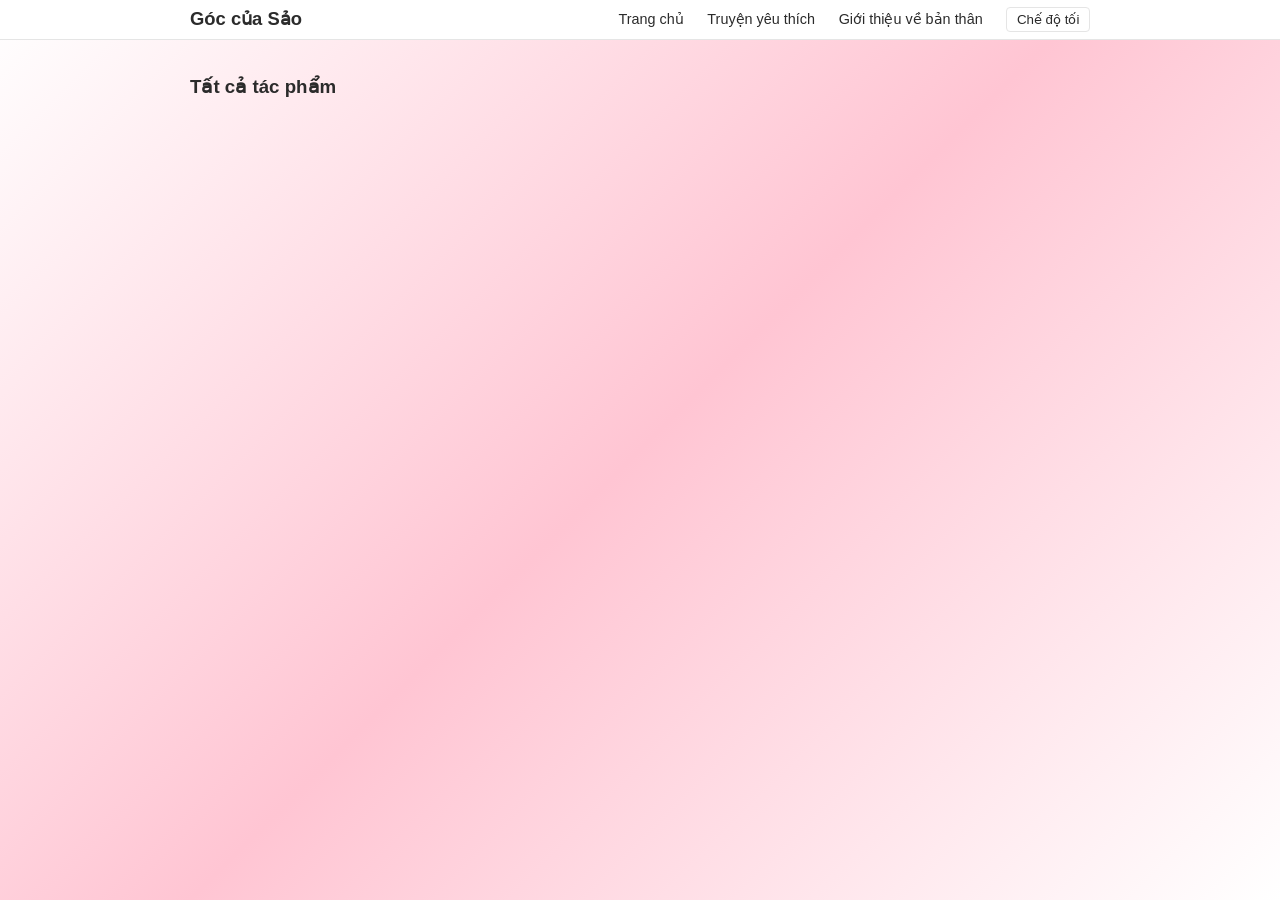
<file: index.html>
<!DOCTYPE html>
<html lang="vi">
<head>
    <meta charset="UTF-8">
    <meta http-equiv="Content-Security-Policy" content="connect-src 'self' data: blob: https://docs.google.com https://*.google.com;">
    <meta name="viewport" content="width=device-width, initial-scale=1.0">
    <title>Góc của Sảo</title>
    <link rel="stylesheet" href="css/style.css">
</head>
<body>
    <header>
        <div class="nav-container">
            <h2><a href="index.html" style="color:inherit; text-decoration:none;">Góc của Sảo</a></h2>
            <nav class="nav-links">
                <a href="index.html">Trang chủ</a>
                <a href="favorites.html">Truyện yêu thích</a>
                <a href="about.html">Giới thiệu về bản thân</a>
                <button id="theme-toggle" class="theme-btn">Chế độ tối</button>
            </nav>
        </div>
    </header>

    <main class="container">
        <h3>Tất cả tác phẩm</h3>
        <div id="story-list" class="grid-stories"></div>
    </main>
    <script src="js/app.js"></script>
</body>
</html>
</file>
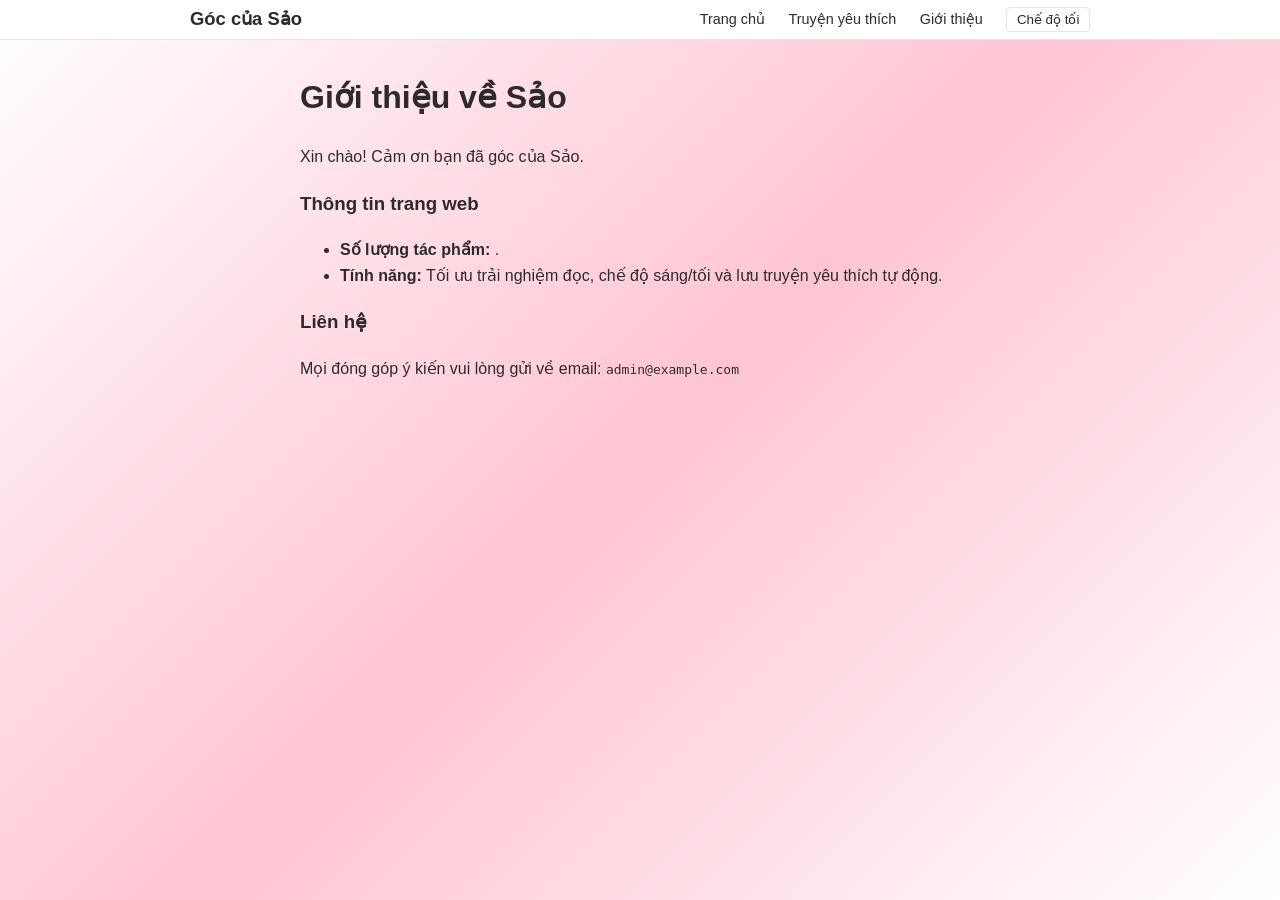
<file: about.html>
<!DOCTYPE html>
<html lang="vi">
<head>
    <meta charset="UTF-8">
    <meta name="viewport" content="width=device-width, initial-scale=1.0">
    <title>Về Sảo</title>
    <link rel="stylesheet" href="css/style.css">
</head>
<body>
    <header>
        <div class="nav-container">
            <h2><a href="index.html" style="color:inherit; text-decoration:none;">Góc của Sảo</a></h2>
            <nav class="nav-links">
                <a href="index.html">Trang chủ</a>
                <a href="favorites.html">Truyện yêu thích</a>
                <a href="about.html">Giới thiệu</a>
                <button id="theme-toggle" class="theme-btn">Chế độ tối</button>
            </nav>
        </div>
    </header>

    <main class="container" style="max-width: 680px;">
        <h1>Giới thiệu về Sảo</h1>
        <p>Xin chào! Cảm ơn bạn đã góc của Sảo.</p>
        
        <h3>Thông tin trang web</h3>
        <ul>
            <li><strong>Số lượng tác phẩm:</strong> .</li>
            <li><strong>Tính năng:</strong> Tối ưu trải nghiệm đọc, chế độ sáng/tối và lưu truyện yêu thích tự động.</li>
        </ul>

        <h3>Liên hệ</h3>
        <p>Mọi đóng góp ý kiến vui lòng gửi về email: <code>admin@example.com</code></p>
    </main>

    <script src="js/app.js"></script>
</body>
</html>
</file>
<file: css/style.css>
:root {
    /* Gradient tuyến tính từ trên xuống dưới cho Nền Sáng (Hồng kem / Cam nhạt dịu) */
    --bg-main: linear-gradient(135deg, #ffffff 0%, #FFC5D3 50%, #ffffff 100%);
    
    --text-main: #2b2b2b;
    --card-bg: rgba(255, 255, 255, 0.85); /* Thêm độ trong suốt nhẹ để nổi trên nền gradient */
    --border-color: #e5e5e5;
    --accent: #8b0000;
    --font-read: 'Time new roman', 'Merriweather', serif;
        /* Màu nền Header ở nền sáng (Ví dụ: Trắng ngà nhẹ hoặc kem) */
    --header-bg: #ffffff 50%; 
    --header-border: #e5e5e5;
}

[data-theme="dark"] {
    /* Gradient từ xám đen sang xanh đen trầm cho Nền Tối */
    --bg-main: linear-gradient(135deg, #0f2027 0%, #203a43 50%, #2c5364 100%);
    
    --text-main: #d0d0d0;
    --card-bg: rgba(30, 30, 30, 0.85); /* Trong suốt nhẹ cho thẻ truyện ở chế độ tối */
    --border-color: #333333;
    --accent: #ff6b6b;
    --header-bg: #1e1e1e; 
    --header-border: #333333;
}

body {
    /* Sử dụng background-image hoặc background ngắn gọn */
    background: var(--bg-main);
    background-attachment: fixed; /* Giữ gradient cố định khi cuộn trang */
    min-height: 100vh; /* Đảm bảo gradient phủ kín chiều cao màn hình */
    color: var(--text-main);
    font-family: -apple-system, BlinkMacSystemFont, "Segoe UI", Roboto, sans-serif;
    margin: 0;
    line-height: 1.6;
    transition: background 0.3s, color 0.3s;
}

body.dark-mode {
    background: linear-gradient(135deg, #0f2027 0%, #203a43 50%, #2c5364 100%) !important;
    color: #ffffff !important;
}

header {
    border-bottom: 1px solid var(--border-color);
    background: var(--header-bg);
    border-bottom: 1px solid var(--header-border);
}

.nav-container {
    max-width: 900px;
    margin: 0 auto;
    display: flex;
    justify-content: space-between;
    align-items: center;
    padding: 0.4rem 1rem;
}

.nav-container h2 {
    font-size: 1.15rem; /* Giảm kích thước chữ tiêu đề */
    margin: 0;          /* Xóa khoảng cách thừa xung quanh h2 */
    line-height: 1;
}

.nav-links a {
    color: var(--text-main);
    text-decoration: none;
    margin-right: 1.2rem;
    font-weight: 500;
    font-size: 0.9rem;
}

.theme-btn {
    background: none;
    border: 1px solid var(--border-color);
    color: var(--text-main);
    padding: 0.25rem 0.6rem;
    border-radius: 4px;
    cursor: pointer;
}

.container {
    max-width: 900px;
    margin: 2rem auto;
    padding: 0 1rem;
}

.grid-stories {
    display: grid;
    grid-template-columns: repeat(auto-fill, minmax(260px, 1fr));
    gap: 1.5rem;
}

.story-card {
    background: var(--card-bg);
    border-radius: 15px;
    padding: 1.2rem;
    box-shadow: 0 2px 5px rgba(235, 65, 106, 0.3);
    transition: transform 0.2s ease, box-shadow 0.2s ease;
    border: 1px solid #ffffff;
    overflow: hidden;
    display: flex;
    flex-direction: column;
    height: auto; /* Cần thiết để các thẻ cạnh nhau bằng chiều cao */

}

[data-theme="dark"] .story-card {
    box-shadow: 0 2px 5px rgba(0, 0, 0, 0.3);
    border: 1px solid #000000;
}

.story-card:hover {
    transform: translateY(-4px);
    box-shadow: 0 8px 16px rgba(235, 65, 106, 0.2);
}

[data-theme="dark"] .story-card:hover {
    box-shadow: 0 8px 16px rgba(0, 0, 0, 0.2);
}


/* 2. Khối thông tin bên dưới ảnh bìa */
.story-info {
    font-size: 1.5rem;
    flex-grow: 0.3; /* Tự động dãn ra để chiếm hết khoảng trống còn thừa */
    padding: 0.8rem 1rem 1rem 1rem;
    display: flex;
    flex-direction: column;
    flex: 1; /* Chiếm trọn phần chiều cao còn lại bên dưới ảnh bìa */
}

/* Tiêu đề truyện - Cố định 2 dòng để không làm xê dịch tag bên dưới */
.story-info h4 {
    margin: 0 0 0.4rem 0;
    font-size: 1rem;
    line-height: 1.3;
    display: -webkit-box;
    -webkit-line-clamp: 2; /* Tối đa 2 dòng, nếu dài hơn sẽ hiện dấu ... */
    -webkit-box-orient: vertical;
    overflow: hidden;
    min-height: 2.7em; /* Giữ cố định độ cao dù tên 1 hay 2 dòng */
}

/* 3. Đoạn văn mô tả truyện */
.story-info p {
    font-size: 0.85rem;
    opacity: 0.8;
    margin-bottom: 1rem;
    flex-grow: 1; /* Đẩy hàng nút bấm xuống tận đáy */
}

/* 4. Hàng chứa 2 nút Đọc ngay & Yêu thích */
.story-actions {
    display: flex;
    justify-content: space-between;
    align-items: center;
    margin-top: auto; /* Thuộc tính quan trọng nhất: tự đẩy hàng nút xuống dính đáy */
    padding-top: 0.6rem;
    border-top: 1px dashed var(--border-color); /* Thêm viền đứt nét nhẹ phân cách cho đỡ trống */
}

/* 1. Mặc định ở Chế độ Sáng (Light Mode) */
.story-actions a,
.story-actions .btn-fav {
    color: #eb416a; /* Màu tím đậm mặc định */
}

/* Viền nét đứt phía trên hàng nút ở chế độ sáng */
.story-actions {
    border-top: 1px dashed rgba(0, 0, 0, 0.1);
}

/* 2. Tự động đổi màu khi bật Chế độ Tối (Dark Mode) */
[data-theme="dark"] .story-actions a,
[data-theme="dark"] .story-actions .btn-fav,
body.dark-mode .story-actions a,
body.dark-mode .story-actions .btn-fav,
body.dark .story-actions a,
body.dark .story-actions .btn-fav {
    color: #246480 !important; /* Màu tím sáng dịu mắt trên nền tối */
}

/* Đổi màu đường viền đứt ở chế độ tối */
[data-theme="dark"] .story-actions,
body.dark-mode .story-actions,
body.dark .story-actions {
    border-top-color: rgba(179, 136, 255, 0.25) !important;
}


/* Style mặc định cho nút Đọc ngay & Yêu thích ngoài trang chủ (Chế độ Sáng) */
.btn-read-card,
.story-actions .btn-fav {
    color: #eb416a;
    font-weight: bold;
    text-decoration: none;
    font-size: 0.85rem;
    background: none;
    border: none;
    cursor: pointer;
}

/* Đổi màu khi bật Chế độ Tối (Dark Mode) */
[data-theme="dark"] .btn-read-card,
[data-theme="dark"] .story-actions .btn-fav,
body.dark-mode .btn-read-card,
body.dark-mode .story-actions .btn-fav,
body.dark .btn-read-card,
body.dark .story-actions .btn-fav {
    color: #246480 !important; /* Màu tím sáng nổi bật trên nền tối */
}


/* Khung chứa danh sách các tag */
.story-tags-wrapper {
    display: flex;
    flex-wrap: wrap;
    gap: 0.35rem;
    margin-bottom: 0.8rem;
    overflow: hidden;   /* Ẩn bớt nếu quá nhiều tag tránh làm phồng thẻ */
    max-height: 3.6rem;
}

/* Style cho từng ô tag riêng lẻ */
.story-tag {
    display: inline-block;
    background-color: rgba(0, 0, 0, 0.06);
    color: #333333;
    font-size: 0.72rem;
    padding: 0.15rem 0.5rem;
    border-radius: 10px;
    opacity: 0.85;
    font-weight: 500;
    line-height: 1.3;
    white-space: nowrap;
    transition: background-color 0.2s, color 0.2s;
}

[data-theme="dark"] .story-tag {
    background-color: rgba(255, 255, 255, 0.06);
    color: #e2e8f0;
}

.btn-fav {
    background: none;
    border: none;
    color: var(--accent);
    cursor: pointer;
    font-size: 1rem;
}

.reading-body {
    font-family: var(--font-read);
    font-size: 1.2rem;
    line-height: 1.9;
    max-width: 720px;
    margin: 0 auto;
    white-space: pre-line;
}

.chapter-nav {
    display: flex;
    justify-content: space-between;
    margin: 2rem 0;
    padding: 1rem 0;
    border-top: 1px solid var(--border-color);
    border-bottom: 1px solid var(--border-color);
}

.chapter-nav a {
    color: var(--accent);
    text-decoration: none;
    font-weight: bold;
}

/* Khung chứa ảnh bìa tỉ lệ 3:4 */
.story-cover-wrapper {
    width: 100%;
    aspect-ratio: 3 / 4; /* Ép khung về chuẩn tỉ lệ 3:4 */
    overflow: hidden; /* Bắt buộc phải có để cắt góc ảnh thừa ra ngoài */
    border-radius: 15px; /* Độ bo góc của khung (tùy chỉnh số px theo ý thích) */
    display: block;
    background-color: var(--border-color);
}

/* Tự động co giãn và căn chỉnh ảnh bìa */
.story-cover {
    width: 100%;
    height: 100%;
    object-fit: cover;   /* Tự căn vừa khít khung mà không bị móp méo */
    object-position: center; /* Căn tâm ảnh vào giữa khung */
    border-radius: 15px; /* Bo góc đồng bộ với khung */
    display: block;
}


/* ===================================================
   STYLE TRANG CHI TIẾT TRUYỆN (PHONG CÁCH THICHANMAN)
   =================================================== */

/* Khung chính chứa toàn bộ thông tin truyện */
.story-header-card {
    background: rgba(255, 255, 255, 0.5);
    backdrop-filter: blur(12px);
    border: 1px solid rgba(235, 65, 106, 0.25);
    border-radius: 16px;
    padding: 2rem;
    display: flex;
    gap: 2rem;
    margin-top: 1rem;
    margin-bottom: 2rem;
    box-shadow: 0 2px 5px rgba(235, 65, 106, 0.3);
}

[data-theme="dark"] .story-header-card {
    background: rgba(0, 0, 0, 0.5);
    border: 1px solid rgba(32, 58, 67, 0.25);
    box-shadow: 0 2px 5px rgba(0, 0, 0, 0.3);
}

.story-header-cover {
    width: 220px;
    flex-shrink: 0;
}

.story-header-cover img {
    width: 100%;
    aspect-ratio: 3 / 4;
    object-fit: cover;
    border-radius: 12px;
    outline: 1px solid rgba(235, 65, 106, 0.3);
    outline-offset: 5px;
    box-shadow: 0 6px 20px transparent;
}

[data-theme="dark"] .story-header-cover img {
    outline: 1px solid rgba(255, 255, 255, 0.3);
}

.story-header-info {
    flex-grow: 1;
    display: flex;
    flex-direction: column;
}

.story-header-info h1 {
    font-size: 1.8rem;
    margin: 0 0 1rem 0;
    line-height: 1.3;
}

/* Thống kê (Lượt xem, Theo dõi, Số chương) */
.story-stats {
    display: flex;
    gap: 1.5rem;
    font-size: 0.9rem;
    opacity: 0.8;
    margin-bottom: 1.2rem;
}

.story-status-badge {
    display: inline-block;
    background: #00c853;
    color: #ffffff;
    font-size: 0.8rem;
    font-weight: 600;
    padding: 0.25rem 0.8rem;
    border-radius: 20px;
    margin-bottom: 1.2rem;
    align-self: flex-start;
}

/* Khối nút bấm chính */
.story-header-actions {
    display: flex;
    gap: 1rem;
    margin-top: auto;
}

.btn-read-main {
    background: linear-gradient(135deg, #FFC5D3 0%, #eb416a 100%);
    color: #ffffff !important;
    padding: 0.75rem 2rem;
    border-radius: 30px;
    font-weight: bold;
    text-decoration: none;
    display: inline-flex;
    align-items: center;
    gap: 0.5rem;
    box-shadow: 0 4px 15px rgba(235, 65, 106, 0.2);
    transition: transform 0.2s, box-shadow 0.2s;
}

[data-theme="dark"] .btn-read-main {
    background: linear-gradient(135deg, #203a43 0%, #2c5364 100%);
    color: #ffffff !important;
    box-shadow: 0 4px 15px rgba(0, 0, 0, 0.2);
}

.btn-read-main:hover {
    transform: translateY(-2px);
    box-shadow: 0 6px 20px rgba(235, 65, 106, 0.2);
}

[data-theme="dark"] .btn-read-main:hover {
    transform: translateY(-2px);
    box-shadow: 0 6px 20px rgba(0, 0, 0, 0.2);
}

.btn-fav-main {
    background: rgba(255, 197, 211, 0.5);
    border: 1px solid rgba(235, 65, 106, 0.2);
    color: var(--text-main);
    padding: 0.75rem 1.8rem;
    border-radius: 30px;
    cursor: pointer;
    font-weight: 600;
    display: inline-flex;
    align-items: center;
    gap: 0.5rem;
    transition: background 0.2s;
}

[data-theme="dark"] .btn-fav-main {
    background: rgba(44, 83, 100, 0.5);
    border: 1px solid rgba(255, 255, 255, 0.2);
}

.btn-fav-main:hover {
    background: rgba(255, 255, 255, 0.15);
}

[data-theme="dark"] .btn-fav-main:hover {
    background: rgba(44, 83, 100, 0.15);
}

/* Các Section chung */
.section-title {
    font-size: 1.3rem;
    font-weight: bold;
    margin: 2rem 0 1rem 0;
    padding-left: 0.8rem;
    border-left: 4px solid #FFC5D3;
    display: flex;
    justify-content: space-between;
    align-items: center;
}

[data-theme="dark"] .section-title {
    border-left: 4px solid #000000;
}

.story-intro-box {
    background: rgba(255, 255, 255, 0.5);
    border: 1px solid rgba(235, 65, 106, 0.15);
    border-radius: 12px;
    padding: 1.5rem;
    line-height: 1.8;
    margin-bottom: 2rem;
}

[data-theme="dark"] .story-intro-box {
    background: rgba(0, 0, 0, 0.5);
    border: 1px solid rgba(255, 255, 255, 0.15);
}

/* Lưới danh sách chương (2 cột) */
.chapter-tools {
    display: flex;
    gap: 1rem;
    align-items: center;
}
.search-chapter-input {
    background: rgba(255, 255, 255, 0.3);
    border: 1px solid rgba(235, 65, 106, 0.3);
    color: var(--text-main);
    padding: 0.4rem 1rem;
    border-radius: 20px;
    font-size: 0.85rem;
    outline: none;
}

[data-theme="dark"] .search-chapter-input {
    background: rgba(0, 0, 0, 0.3);
    border: 1px solid rgba(255, 255, 255, 0.3);
}

.chapter-grid {
    display: grid;
    grid-template-columns: repeat(2, 1fr); /* Ép hiển thị chuẩn 2 cột như ảnh */
    gap: 0.8rem;
    margin-top: 1rem;
}

@media (max-width: 768px) {
    .chapter-grid {
        grid-template-columns: 1fr; /* Trên điện thoại tự co về 1 cột */
    }
    .story-header-card {
        flex-direction: column;
        align-items: center;
        text-align: center;
    }
    .story-status-badge {
        align-self: center;
    }
}

.chapter-item-btn {
    background: rgba(255, 255, 255, 0.25);
    border: 1px solid rgba(235, 65, 106, 0.15);
    border-radius: 10px;
    padding: 0.85rem 1.2rem;
    display: flex;
    justify-content: space-between;
    align-items: center;
    text-decoration: none;
    color: var(--text-main);
    transition: background 0.2s, border-color 0.2s;
}

[data-theme="dark"] .chapter-item-btn {
    background: rgba(0, 0, 0, 0.25);
    border: 1px solid rgba(255, 255, 255, 0.15);
}

.chapter-item-btn:hover {
    background: rgba(255, 197, 211, 0.15);
    border-color: rgba(235, 65, 106, 0.5);
}

[data-theme="dark"] .chapter-item-btn:hover {
    background: rgba(0, 0, 0, 0.15);
    border-color: rgba(0, 0, 0, 0.5);
}

.chapter-item-title {
    font-size: 0.95rem;
    white-space: nowrap;
    overflow: hidden;
    text-overflow: ellipsis;
    padding-right: 0.5rem;
}

.chapter-item-badge {
    font-size: 0.75rem;
    background: rgba(235, 65, 106, 0.1);
    color: #eb416a;
    padding: 0.2rem 0.6rem;
    border-radius: 6px;
    flex-shrink: 0;
}

[data-theme="dark"] .chapter-item-badge {
    background: rgba(44, 83, 100, 0.35);
    color: #ffffff;
}

/* Căn hàng Số chương + Hoàn thành trên cùng 1 dòng */
.story-meta-row {
    display: flex;
    align-items: center;
    gap: 1rem;
    font-size: 0.95rem;
    margin-bottom: 0.8rem;
}

/* Đảm bảo badge Hoàn thành không bị margin thừa khi lên cùng hàng */
.story-meta-row .story-status-badge {
    margin-bottom: 0;
}

/* Định dạng các hàng chứa Tác giả và Editor */
.story-info-line {
    font-size: 0.9rem;
    margin-bottom: auto;
    opacity: 0.9;
}

.story-info-line strong {
    color: var(--accent, #7c4dff);
}

/* Màu chữ <strong> ở Chế độ Sáng mặc định */
.story-info-line strong {
    color: #eb416a; /* Hoặc màu tím đậm tùy ý */
}

/* Màu chữ <strong> tự động đổi khi bật Chế độ Tối (Dark mode) */
[data-theme="dark"] .story-info-line strong {
    color: #246480; /* Màu tím sáng / neon dịu mắt trên nền tối */
}

/* ==========================================
   TỐI ƯU TRANG ĐỌC TRUYỆN (READ.HTML)
   ========================================== */

/* Fix font chữ tiếng Việt không bị lỗi dấu */
.reader-content, 
.reader-container {
    font-family: 'Time new roman', -apple-system, BlinkMacSystemFont, Roboto, "Helvetica Neue", Arial, sans-serif !important;
    line-height: 1.8;
    font-size: 1.1rem;
}

/* Nút đường dẫn quay lại trang giới thiệu truyện */
.back-to-story-link {
    display: inline-flex;
    align-items: center;
    gap: 0.5rem;
    padding: 0.5rem 1.2rem;
    background: rgba(124, 77, 255, 0.1);
    border: 1px solid rgba(124, 77, 255, 0.3);
    border-radius: 20px;
    color: #651fff !important;
    font-weight: 600;
    text-decoration: none !important; /* Xóa gạch chân */
    font-size: 0.9rem;
    margin-bottom: 1rem;
    transition: all 0.2s ease;
}

.back-to-story-link:hover {
    background: rgba(124, 77, 255, 0.2);
    transform: translateX(-3px);
}

/* Khung thanh điều hướng (Chương trước - Mục lục - Chương sau) */
.reader-nav {
    display: flex;
    justify-content: center;
    align-items: center;
    gap: 0.8rem;
    margin: 1.5rem 0;
    padding: 0.8rem 0;
}

/* Thiết kế lại Nút Mục lục & Sang trang thành khung nổi bật */
.reader-nav a, 
.reader-nav button {
    display: inline-flex;
    align-items: center;
    justify-content: center;
    padding: 0.55rem 1.2rem;
    background: rgba(255, 255, 255, 0.8);
    border: 1px solid rgba(124, 77, 255, 0.3);
    border-radius: 8px;
    color: #651fff !important; /* Màu chữ nét tím */
    font-weight: 600;
    font-size: 0.9rem;
    text-decoration: none !important;
    box-shadow: 0 2px 6px rgba(0, 0, 0, 0.05);
    transition: all 0.2s ease;
    cursor: pointer;
}

.reader-nav a:hover, 
.reader-nav button:hover {
    background: #651fff;
    color: #ffffff !important; /* Đổi nền tím chữ trắng khi hover */
    border-color: #651fff;
    box-shadow: 0 4px 12px rgba(101, 31, 255, 0.3);
}

/* --- TỰ ĐỘNG ĐỔI MÀU KHI BẬT DARK MODE --- */
[data-theme="dark"] .back-to-story-link,
body.dark-mode .back-to-story-link,
body.dark .back-to-story-link {
    background: rgba(179, 136, 255, 0.15);
    border-color: rgba(179, 136, 255, 0.4);
    color: #b388ff !important;
}

[data-theme="dark"] .reader-nav a,
[data-theme="dark"] .reader-nav button,
body.dark-mode .reader-nav a,
body.dark-mode .reader-nav button,
body.dark .reader-nav a,
body.dark .reader-nav button {
    background: rgba(22, 18, 48, 0.7);
    border-color: rgba(179, 136, 255, 0.3);
    color: #b388ff !important; /* Màu chữ tím neon mờ */
    box-shadow: none;
}

[data-theme="dark"] .reader-nav a:hover,
[data-theme="dark"] .reader-nav button:hover,
body.dark-mode .reader-nav a:hover,
body.dark-mode .reader-nav button:hover,
body.dark .reader-nav a:hover,
body.dark .reader-nav button:hover {
    background: #7c4dff;
    color: #ffffff !important;
    border-color: #7c4dff;
}

/* ==========================================
   STYLE ĐIỀU HƯỚNG CHƯƠNG PHONG CÁCH MỚI
   ========================================== */

.chapter-nav {
    display: flex;
    align-items: center;
    gap: 0.8rem;
    margin: 1.5rem 0;
    width: 100%;
}

.nav-top {
    justify-content: center;
    border-bottom: 1px solid rgba(235, 65, 106, 0.6);
    border-top: 1px solid transparent;
}

.nav-bottom {
    justify-content: space-between; /* Đẩy 2 nút về 2 mép lề */
    border-top: 1px solid rgba(235, 65, 106, 0.6);
    border-bottom: 1px solid transparent;
    padding-top: 1.2rem;
}

/* 1. Nút bo tròn màu trắng viền xám (Chương trước / Outline) */
.btn-nav-outline {
    display: inline-flex;
    align-items: center;
    justify-content: center;
    padding: 0.55rem 1.4rem;
    background: #ffffff;
    border: 1px solid rgba(0, 0, 0, 0.12);
    border-radius: 30px; /* Bo tròn hoàn toàn dạng pill */
    color: #222222 !important;
    font-weight: 600;
    font-size: 0.88rem;
    text-decoration: none !important;
    box-shadow: 0 2px 5px rgba(0,0,0,0.03);
    transition: all 0.2s ease;
}

.btn-nav-outline:hover {
    border-color: #7c4dff;
    color: #7c4dff !important;
}

/* Nút ẩn/vô hiệu hóa khi ở chương đầu */
.btn-nav-disabled {
    padding: 0.55rem 1.4rem;
    background: rgba(0, 0, 0, 0.03);
    border: 1px solid rgba(0, 0, 0, 0.06);
    border-radius: 30px;
    color: #aaa;
    font-size: 0.88rem;
    cursor: not-allowed;
}

/* 2. Nút tím nổi bật (Chương sau ở thanh dưới) */
.btn-nav-primary {
    display: inline-flex;
    align-items: center;
    justify-content: center;
    padding: 0.6rem 1.6rem;
    background: linear-gradient(135deg, #8b5cf6 0%, #7c4dff 100%);
    border: none;
    border-radius: 30px;
    color: #ffffff !important;
    font-weight: 600;
    font-size: 0.88rem;
    text-decoration: none !important;
    box-shadow: 0 4px 12px rgba(124, 77, 255, 0.35);
    transition: all 0.2s ease;
}

.btn-nav-primary:hover {
    transform: translateY(-2px);
    box-shadow: 0 6px 16px rgba(124, 77, 255, 0.5);
}

/* 3. Dropdown Menu chọn chương ở giữa */
.chapter-select {
    background: #ffffff;
    border: 1px solid rgba(0, 0, 0, 0.12);
    border-radius: 30px;
    padding: 0.55rem 1.2rem;
    font-size: 0.88rem;
    font-weight: 600;
    color: #222222;
    outline: none;
    cursor: pointer;
    max-width: 260px;
    text-overflow: ellipsis;
    box-shadow: 0 2px 5px rgba(0,0,0,0.03);
}

/* ==========================================
   TỰ ĐỘNG ĐỔI STYLE KHI BẬT DARK MODE
   ========================================== */

[data-theme="dark"] .nav-bottom,
body.dark-mode .nav-bottom,
body.dark .nav-bottom {
    border-top-color: rgba(255, 255, 255, 0.1);
}

[data-theme="dark"] .nav-top,
body.dark-mode .nav-top,
body.dark .nav-top {
    border-bottom-color: rgba(255, 255, 255, 0.1);
}

[data-theme="dark"] .btn-nav-outline,
[data-theme="dark"] .chapter-select,
body.dark-mode .btn-nav-outline,
body.dark-mode .chapter-select,
body.dark .btn-nav-outline,
body.dark .chapter-select {
    background: rgba(30, 26, 58, 0.8);
    border-color: rgba(255, 255, 255, 0.15);
    color: #e2e8f0 !important;
}
[data-theme="dark"] .btn-nav-outline:hover,
body.dark-mode .btn-nav-outline:hover,
body.dark .btn-nav-outline:hover {
    border-color: #b388ff;
    color: #b388ff !important;
}

[data-theme="dark"] .chapter-select option {
    background: #161230;
    color: #e2e8f0;
}
</file>
